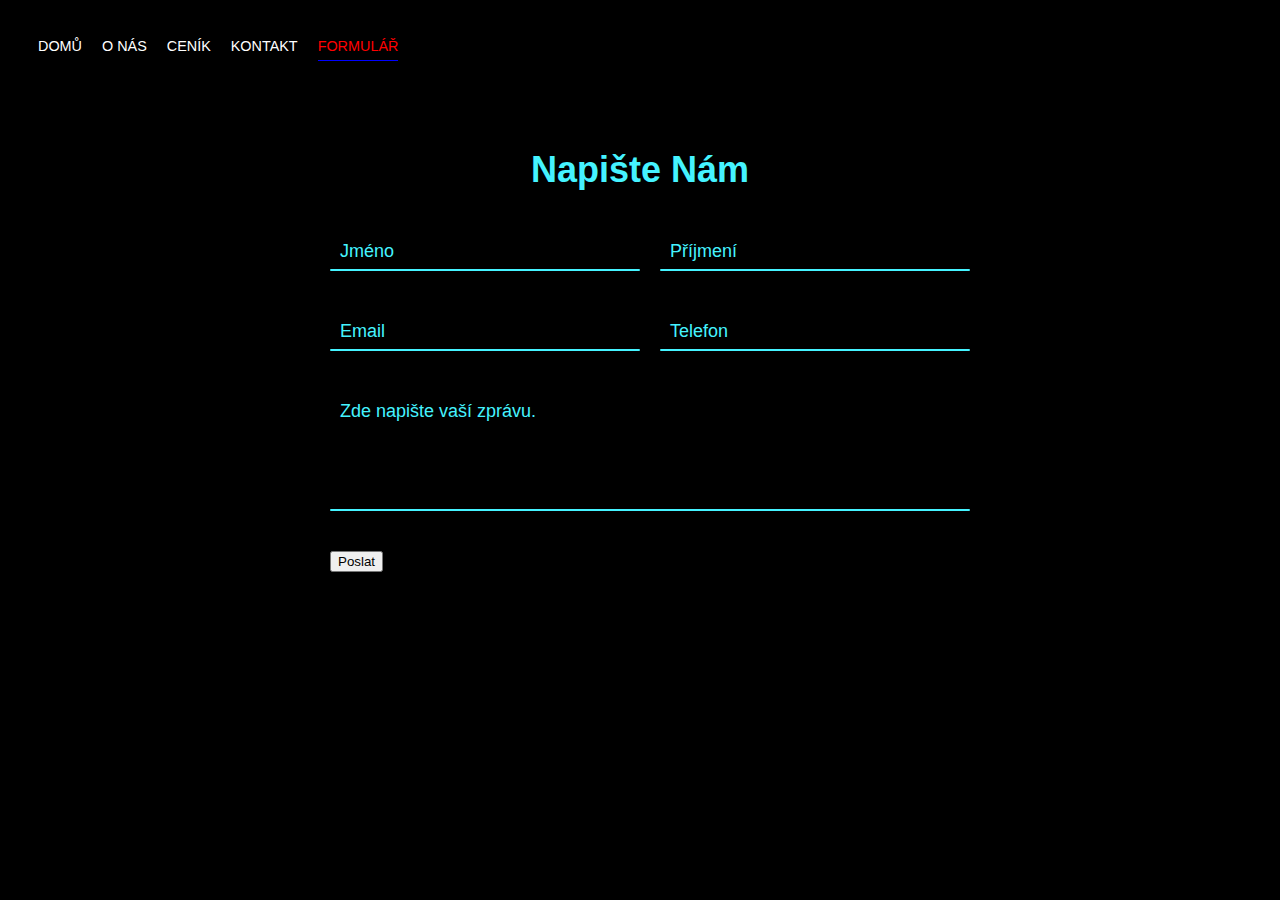
<file: form.html>
<!DOCTYPE html>
<html>
<head>
  <meta name="viewport" content="width=device-width, initial-scale=1.0">
<title>Vylepšení práce Hon</title>
<link rel="stylesheet" type="text/css" href="styles.css">
</head>
<body style="background-color: black;">
  <div class="nav-wrapper">
      <div class="left-side">
        <div class="nav-link-wrapper white">
          <a href="index.html">DOMŮ</a>
        </div>
        <div class="nav-link-wrapper white">
          <a href="about.html">O NÁS</a>
        </div>
        <div class="nav-link-wrapper white">
          <a href="pricelist.html">CENÍK</A>
          </div>
          <div class="nav-link-wrapper white">
            <a href="contacts.html">KONTAKT</A>
            </div>
            <div class="nav-link-wrapper active-nav-link">
              <a href="form.html">FORMULÁŘ</a>
            </div>
          </div>
        </div>
<div class="formular" style="margin: 0 auto;">


  <h2>Napište  Nám</h2>
  <div class="row100">
    <div class="col">
      <div class="inputBox">
        <input type="text" name="" required="vyžadováno">
        <span class="text">Jméno</span>
        <span class="line"></span>
      </div>
    </div>
    <div class="col">
      <div class="inputBox">
        <input type="text" name="" required="vyžadováno">
        <span class="text">Příjmení</span>
        <span class="line"></span>
      </div>
    </div>
  </div>
  <div class="row100">
    <div class="col">
      <div class="inputBox">
        <input type="text" name="" required="vyžadováno">
        <span class="text">Email</span>
        <span class="line"></span>
      </div>
    </div>
    <div class="col">
      <div class="inputBox">
        <input type="text" name="" required="vyžadováno">
        <span class="text">Telefon</span>
        <span class="line"></span>
      </div>
    </div>
  </div>
  <div class="row100">
    <div class="col">
      <div class="inputBox textarea">
  <textarea required="vyžadováno"></textarea>
        <span class="text">Zde napište vaší zprávu.</span>
        <span class="line"></span>
      </div>
    </div>
   </div>

   <div class="row100">
     <div class="col">
       <input type="submit" value="Poslat">
     </div>

   </div>
</div>
</body>
</html>
</file>
<file: styles.css>
body {
  font-family: "Lato", sans-serif;
  margin: 0px;
}

.container {
  display: grid;
  grid-template-columns: 1fr;
}

.nav-wrapper {
  display: flex;
  justify-content: space-between;
  padding: 38px;
}

.left-side {
  display: flex;
}

.nav-wrapper > .left-side > div {
  margin-right: 20px;
  text-transform: uppercase;
  font-size: 0.9rem;
}

.nav-link-wrapper {
  height: 22px;
  border-bottom: 1px solid transparent;
  transition: border-bottom 0.5s;
}

.active-nav-link {
  border-bottom: 1px solid blue;
}

.active-nav-link a {
  color: red !important;
}

.nav-link-wrapper a {
  color: #8a8a8a;
  text-decoration: none;
  transition: color 0.5s;
}

.nav-link-wrapper:hover {
  border-bottom: 1px solid black;
}

.nav-link-wrapper a:hover {
  color: black;
}

.portfolio-items-wrapper {
  display: grid;
  grid-template-columns: 1fr 1fr 1fr;
}

.portfolio-item-wrapper {
  position: relative;
}

.portfolio-img-background {
  background-size: cover;
  background-position: center;
  background-repeat: no-repeat;
  height: 350px;
  width: 100%;
}

.img-text-wrapper {
  position: absolute;
  top: 0;
  display: flex;
  flex-direction: column;
  justify-content: center;
  align-items: center;
  height: 100%;
  text-align: center;
  padding-left: 100px;
  padding-right: 100px;
}

.img-text-wrapper .subtitle {
  transition: 1s;
  color: transparent;
}

.image-blur {
  transition: 1s;
  filter: brightness(10%);
}

.img-text-wrapper:hover .subtitle {
  color: lightseagreen;
  font-weight: 600;
}

.logo-wrapper img {
  width: 50%;
  margin-bottom: 20px;
}

.two-column-wrapper {
  display: grid;
  grid-template-columns: 1fr 1fr;
}

.profile-image-wrapper img {
  width: 100%;
}

.profile-content-wrapper {
  padding: 30px;
}

.profile-content-wrapper h1 {
  color: lightseagreen;
}

body.formular  {
  display: flex;
  justify-content: center;
  align-items: center;
  min-height: 100vh;
  background: #03080a;
}

.formular{
  width: 50%;
  padding: 20px;
}
.formular h2 {
  width: 100%;
  color:#45f3ff;
  font-size: 36px;
  text-align: center;
  margin-bottom: 10px;
}
.formular .row100 {
  position: relative;
  width: 100%;
  display: grid;
  grid-template-columns: repeat(auto-fit,minmax(300px,1fr));
  grid-gap: 20px;
}
.formular .row100 .col {
  position: relative;
  width: 100%;
  padding: 0 10px;
  margin: 30px 0 10px;
  transition: 0.5s;
}
.formular .row100 .inputBox {
  position: relative;
  width: 100%;
  height: 40px;
  color: #45f3ff;
}
.formular .row100 .inputBox input,
.formular .row100 .inputBox.textarea textarea
{
  position: absolute;
  width: 100%;
  height: 100%;
  background: transparent;
  box-shadow: none;
  border: none;
  outline: none;
  font-size: 18px;
  padding: 0 10px;
  z-index: 1;
  color: #000;
}
.formular .row100 .inputBox .text {
  position: absolute;
  top: 0;
  left: 0;
  line-height: 40px;
  font-size: 18px;
  padding: 0 10px;
  display: block;
  transition: 0.5s;
  pointer-events: none;
}
.formular .row100 .inputBox input:focus + .text,
.formular .row100 .inputBox input:valid + .text
{
  top: -35px;
  left: -10px;
}
.formular .row100 .inputBox .line {
  position: absolute;
  bottom: 0;
  display: block;
  width: 100%;
  height: 2px;
  background: #45f3ff;
  transition: 0.5s;
  border-radius: 2px;
  pointer-events: none;
}
.formular .row100 .inputBox input:focus ~ .line,
.formular .row100 .inputBox input:valid ~  .line
{
  height: 100%;
}
.formular .row100 .inputBox.textarea {
  position: relative;
  width: 100%;
  height: 100px;
  padding: 10px 0;
}
.formular .row100 .inputBox.textarea textarea {
  height: 100px;
  resize: none;
}
.formular .row100 .inputBox textarea:focus + .text,
.formular .row100 .inputBox textarea:valid + .text
{
  top: -35px;
  left: -10px;
}
.formular .row100 .inputBox textarea:focus ~ .line,
.formular .row100 .inputBox textarea:valid ~ .line
{
  height: 100%;
}
input [type="submit"]
{
  border: none;
  padding: 7px 35px;
  cursor: pointer;
  outline: none;
  background: #45f3ff;
  color: #000;
  font-size: 18px;
  border-radius: 2px;

}
.white a {
  color: white;
}
.white a:hover{
  color: gray;
}
.white:hover {
  border-color: white;

}
</file>
